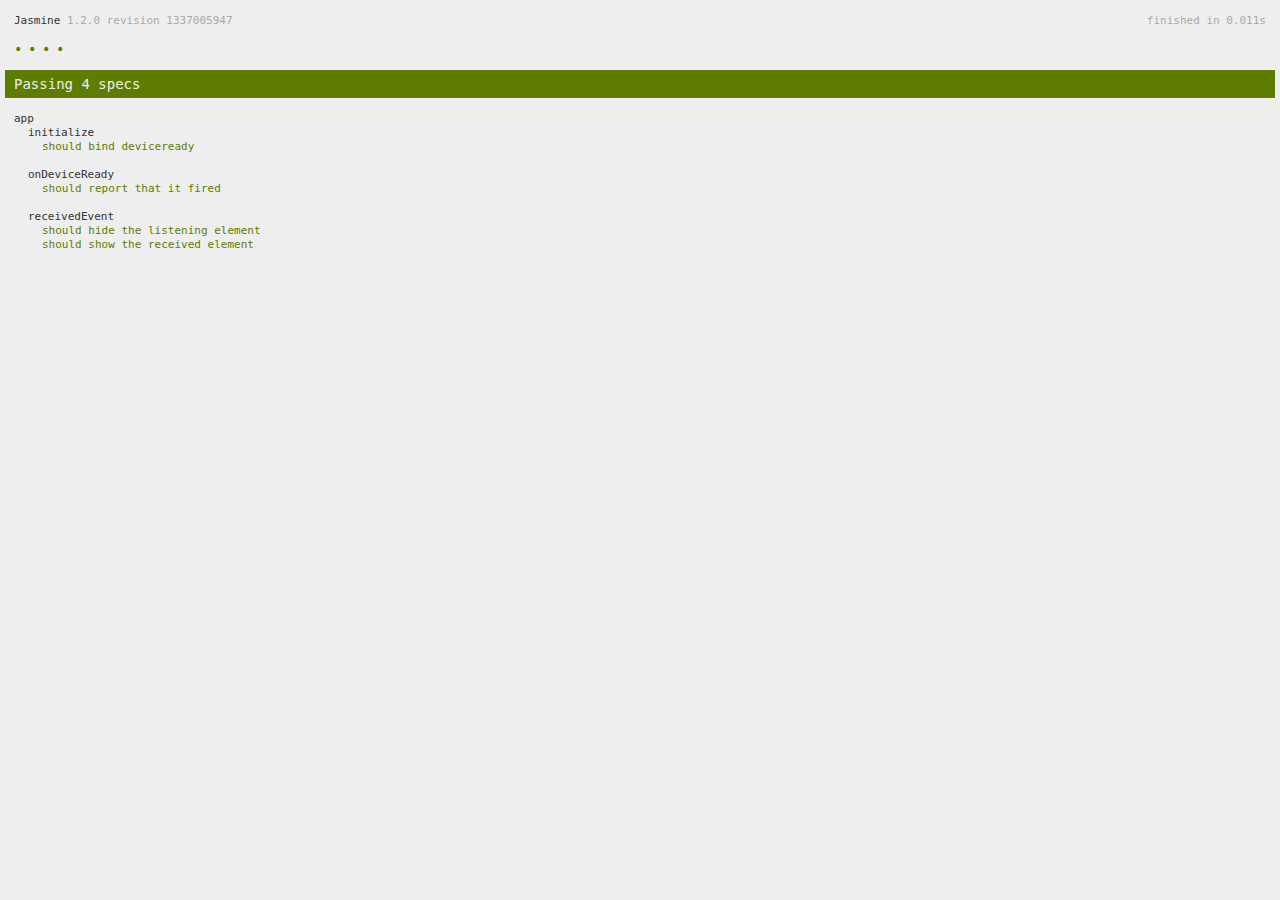
<file: app/spec.html>
<!DOCTYPE html>
<!--
    Licensed to the Apache Software Foundation (ASF) under one
    or more contributor license agreements.  See the NOTICE file
    distributed with this work for additional information
    regarding copyright ownership.  The ASF licenses this file
    to you under the Apache License, Version 2.0 (the
    "License"); you may not use this file except in compliance
    with the License.  You may obtain a copy of the License at

    http://www.apache.org/licenses/LICENSE-2.0

    Unless required by applicable law or agreed to in writing,
    software distributed under the License is distributed on an
    "AS IS" BASIS, WITHOUT WARRANTIES OR CONDITIONS OF ANY
     KIND, either express or implied.  See the License for the
    specific language governing permissions and limitations
    under the License.
-->
<html>
    <head>
        <title>Jasmine Spec Runner</title>

        <!-- jasmine source -->
        <link rel="shortcut icon" type="image/png" href="spec/lib/jasmine-1.2.0/jasmine_favicon.png">
        <link rel="stylesheet" type="text/css" href="spec/lib/jasmine-1.2.0/jasmine.css">
        <script type="text/javascript" src="spec/lib/jasmine-1.2.0/jasmine.js"></script>
        <script type="text/javascript" src="spec/lib/jasmine-1.2.0/jasmine-html.js"></script>

        <!-- include source files here... -->
        <script type="text/javascript" src="js/index.js"></script>

        <!-- include spec files here... -->
        <script type="text/javascript" src="spec/helper.js"></script>
        <script type="text/javascript" src="spec/index.js"></script>

        <script type="text/javascript">
            (function() {
                var jasmineEnv = jasmine.getEnv();
                jasmineEnv.updateInterval = 1000;

                var htmlReporter = new jasmine.HtmlReporter();

                jasmineEnv.addReporter(htmlReporter);

                jasmineEnv.specFilter = function(spec) {
                    return htmlReporter.specFilter(spec);
                };

                var currentWindowOnload = window.onload;

                window.onload = function() {
                    if (currentWindowOnload) {
                        currentWindowOnload();
                    }
                    execJasmine();
                };

                function execJasmine() {
                    jasmineEnv.execute();
                }
            })();
        </script>
    </head>
    <body>
        <div id="stage" style="display:none;"></div>
    </body>
</html>
</file>
<file: app/spec/lib/jasmine-1.2.0/jasmine.css>
body { background-color: #eeeeee; padding: 0; margin: 5px; overflow-y: scroll; }

#HTMLReporter { font-size: 11px; font-family: Monaco, "Lucida Console", monospace; line-height: 14px; color: #333333; }
#HTMLReporter a { text-decoration: none; }
#HTMLReporter a:hover { text-decoration: underline; }
#HTMLReporter p, #HTMLReporter h1, #HTMLReporter h2, #HTMLReporter h3, #HTMLReporter h4, #HTMLReporter h5, #HTMLReporter h6 { margin: 0; line-height: 14px; }
#HTMLReporter .banner, #HTMLReporter .symbolSummary, #HTMLReporter .summary, #HTMLReporter .resultMessage, #HTMLReporter .specDetail .description, #HTMLReporter .alert .bar, #HTMLReporter .stackTrace { padding-left: 9px; padding-right: 9px; }
#HTMLReporter #jasmine_content { position: fixed; right: 100%; }
#HTMLReporter .version { color: #aaaaaa; }
#HTMLReporter .banner { margin-top: 14px; }
#HTMLReporter .duration { color: #aaaaaa; float: right; }
#HTMLReporter .symbolSummary { overflow: hidden; *zoom: 1; margin: 14px 0; }
#HTMLReporter .symbolSummary li { display: block; float: left; height: 7px; width: 14px; margin-bottom: 7px; font-size: 16px; }
#HTMLReporter .symbolSummary li.passed { font-size: 14px; }
#HTMLReporter .symbolSummary li.passed:before { color: #5e7d00; content: "\02022"; }
#HTMLReporter .symbolSummary li.failed { line-height: 9px; }
#HTMLReporter .symbolSummary li.failed:before { color: #b03911; content: "x"; font-weight: bold; margin-left: -1px; }
#HTMLReporter .symbolSummary li.skipped { font-size: 14px; }
#HTMLReporter .symbolSummary li.skipped:before { color: #bababa; content: "\02022"; }
#HTMLReporter .symbolSummary li.pending { line-height: 11px; }
#HTMLReporter .symbolSummary li.pending:before { color: #aaaaaa; content: "-"; }
#HTMLReporter .bar { line-height: 28px; font-size: 14px; display: block; color: #eee; }
#HTMLReporter .runningAlert { background-color: #666666; }
#HTMLReporter .skippedAlert { background-color: #aaaaaa; }
#HTMLReporter .skippedAlert:first-child { background-color: #333333; }
#HTMLReporter .skippedAlert:hover { text-decoration: none; color: white; text-decoration: underline; }
#HTMLReporter .passingAlert { background-color: #a6b779; }
#HTMLReporter .passingAlert:first-child { background-color: #5e7d00; }
#HTMLReporter .failingAlert { background-color: #cf867e; }
#HTMLReporter .failingAlert:first-child { background-color: #b03911; }
#HTMLReporter .results { margin-top: 14px; }
#HTMLReporter #details { display: none; }
#HTMLReporter .resultsMenu, #HTMLReporter .resultsMenu a { background-color: #fff; color: #333333; }
#HTMLReporter.showDetails .summaryMenuItem { font-weight: normal; text-decoration: inherit; }
#HTMLReporter.showDetails .summaryMenuItem:hover { text-decoration: underline; }
#HTMLReporter.showDetails .detailsMenuItem { font-weight: bold; text-decoration: underline; }
#HTMLReporter.showDetails .summary { display: none; }
#HTMLReporter.showDetails #details { display: block; }
#HTMLReporter .summaryMenuItem { font-weight: bold; text-decoration: underline; }
#HTMLReporter .summary { margin-top: 14px; }
#HTMLReporter .summary .suite .suite, #HTMLReporter .summary .specSummary { margin-left: 14px; }
#HTMLReporter .summary .specSummary.passed a { color: #5e7d00; }
#HTMLReporter .summary .specSummary.failed a { color: #b03911; }
#HTMLReporter .description + .suite { margin-top: 0; }
#HTMLReporter .suite { margin-top: 14px; }
#HTMLReporter .suite a { color: #333333; }
#HTMLReporter #details .specDetail { margin-bottom: 28px; }
#HTMLReporter #details .specDetail .description { display: block; color: white; background-color: #b03911; }
#HTMLReporter .resultMessage { padding-top: 14px; color: #333333; }
#HTMLReporter .resultMessage span.result { display: block; }
#HTMLReporter .stackTrace { margin: 5px 0 0 0; max-height: 224px; overflow: auto; line-height: 18px; color: #666666; border: 1px solid #ddd; background: white; white-space: pre; }

#TrivialReporter { padding: 8px 13px; position: absolute; top: 0; bottom: 0; left: 0; right: 0; overflow-y: scroll; background-color: white; font-family: "Helvetica Neue Light", "Lucida Grande", "Calibri", "Arial", sans-serif; /*.resultMessage {*/ /*white-space: pre;*/ /*}*/ }
#TrivialReporter a:visited, #TrivialReporter a { color: #303; }
#TrivialReporter a:hover, #TrivialReporter a:active { color: blue; }
#TrivialReporter .run_spec { float: right; padding-right: 5px; font-size: .8em; text-decoration: none; }
#TrivialReporter .banner { color: #303; background-color: #fef; padding: 5px; }
#TrivialReporter .logo { float: left; font-size: 1.1em; padding-left: 5px; }
#TrivialReporter .logo .version { font-size: .6em; padding-left: 1em; }
#TrivialReporter .runner.running { background-color: yellow; }
#TrivialReporter .options { text-align: right; font-size: .8em; }
#TrivialReporter .suite { border: 1px outset gray; margin: 5px 0; padding-left: 1em; }
#TrivialReporter .suite .suite { margin: 5px; }
#TrivialReporter .suite.passed { background-color: #dfd; }
#TrivialReporter .suite.failed { background-color: #fdd; }
#TrivialReporter .spec { margin: 5px; padding-left: 1em; clear: both; }
#TrivialReporter .spec.failed, #TrivialReporter .spec.passed, #TrivialReporter .spec.skipped { padding-bottom: 5px; border: 1px solid gray; }
#TrivialReporter .spec.failed { background-color: #fbb; border-color: red; }
#TrivialReporter .spec.passed { background-color: #bfb; border-color: green; }
#TrivialReporter .spec.skipped { background-color: #bbb; }
#TrivialReporter .messages { border-left: 1px dashed gray; padding-left: 1em; padding-right: 1em; }
#TrivialReporter .passed { background-color: #cfc; display: none; }
#TrivialReporter .failed { background-color: #fbb; }
#TrivialReporter .skipped { color: #777; background-color: #eee; display: none; }
#TrivialReporter .resultMessage span.result { display: block; line-height: 2em; color: black; }
#TrivialReporter .resultMessage .mismatch { color: black; }
#TrivialReporter .stackTrace { white-space: pre; font-size: .8em; margin-left: 10px; max-height: 5em; overflow: auto; border: 1px inset red; padding: 1em; background: #eef; }
#TrivialReporter .finished-at { padding-left: 1em; font-size: .6em; }
#TrivialReporter.show-passed .passed, #TrivialReporter.show-skipped .skipped { display: block; }
#TrivialReporter #jasmine_content { position: fixed; right: 100%; }
#TrivialReporter .runner { border: 1px solid gray; display: block; margin: 5px 0; padding: 2px 0 2px 10px; }
</file>
